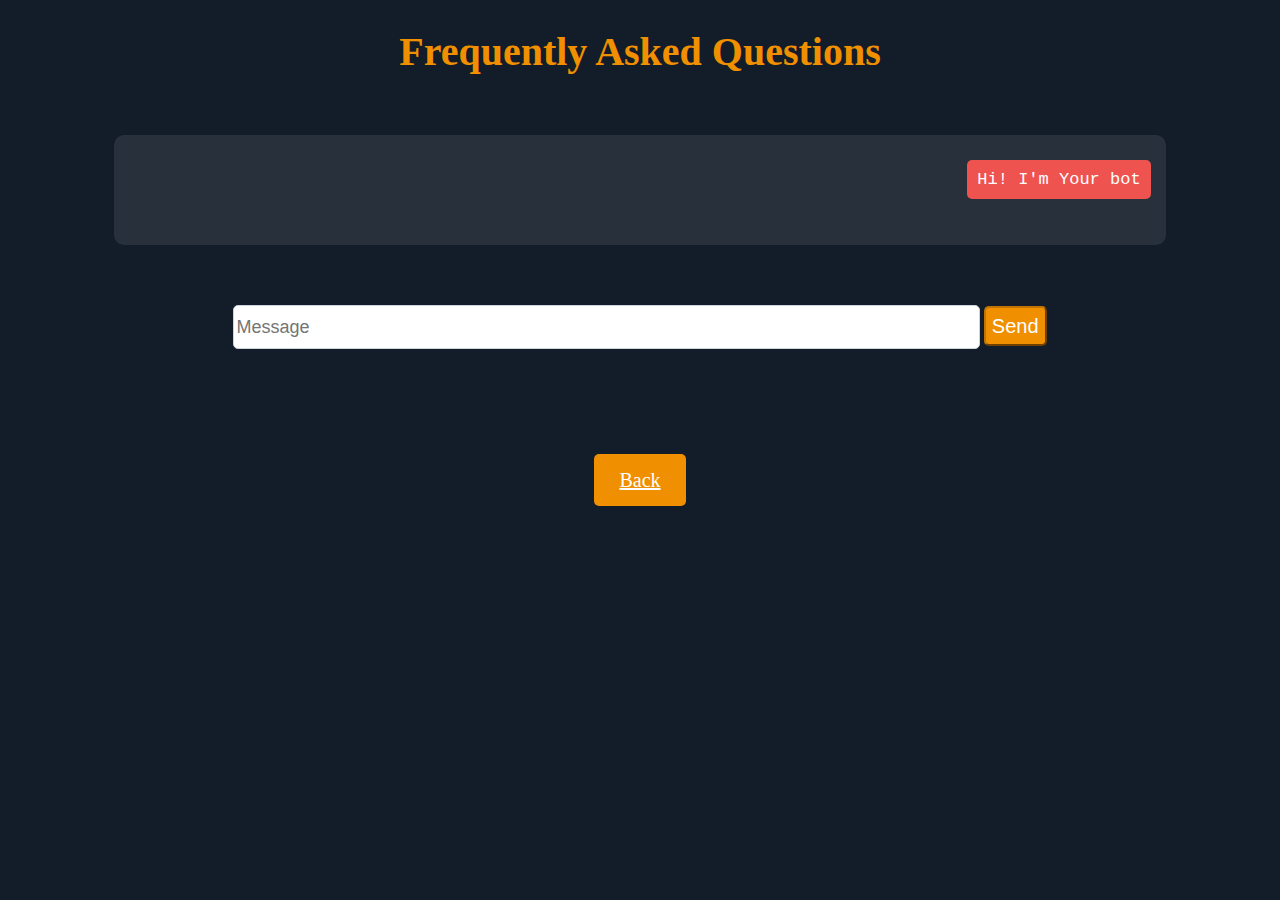
<file: static/chatbot.html>
<!DOCTYPE html>
<html>

<head>
    <link rel="stylesheet" type="text/css" href="assets/chatbot.css">
    <!-- <link rel="stylesheet" type="text/css" href="{{ u rl_for('static', filename='css.css')}}" /> -->
    <script src="https://ajax.googleapis.com/ajax/libs/jquery/3.2.1/jquery.min.js"></script>
</head>

<body>
    <div class="row">
        <div class="col-md-10 mr-auto ml-auto">
    <h1>Frequently Asked Questions</h1>
    <form>
        <div id="chatbox">
            <div class="col-md-8 ml-auto mr-auto">
                <p class="botText"><span>Hi! I'm Your bot</span></p>
            </div>
        </div>
        <div id="userInput" class="row">
            <div class="col-md-10">
                <input id="text" type="text" name="msg" placeholder="Message" class="form-control">
                <button type="submit" id="send" class="btn btn-warning" style="font-size: 20px;">Send</button>
            </div>
        </div>        
    </form>
</div>
</div>
<script>
    $(document).ready(function() {
        $("form").on("submit", function(event) {
            var rawText = $("#text").val();
            var userHtml = '<p class="userText"><span>' + rawText + "</span></p>";
            $("#text").val("");
            $("#chatbox").append(userHtml);
            document.getElementById("userInput").scrollIntoView({
                block: "start",
                behavior: "smooth",
            });
            $.ajax({
                data: {
                    msg: rawText,
                },
                type: "POST",
                url: "/get",
            }).done(function(data) {
                var botHtml = '<p class="botText"><span>' + data + "</span></p>";
                $("#chatbox").append($.parseHTML(botHtml));
                document.getElementById("userInput").scrollIntoView({
                    block: "start",
                    behavior: "smooth",
                });
            });
            event.preventDefault();
        });
    });
</script>

</body>
<footer>
    <div class="row">
        <div class="col-md-10 mr-auto ml-auto">
            <div id="userInput" class="row">
                <div class="col-md-10">
                    <span>
                        <a href="test1.html" type="submit" id="send" class="btn btn-warning btn-lg">Back</a>
                    </span>
                </div>
            </div>
        </div>
    </div>
</footer>
</html>
</file>
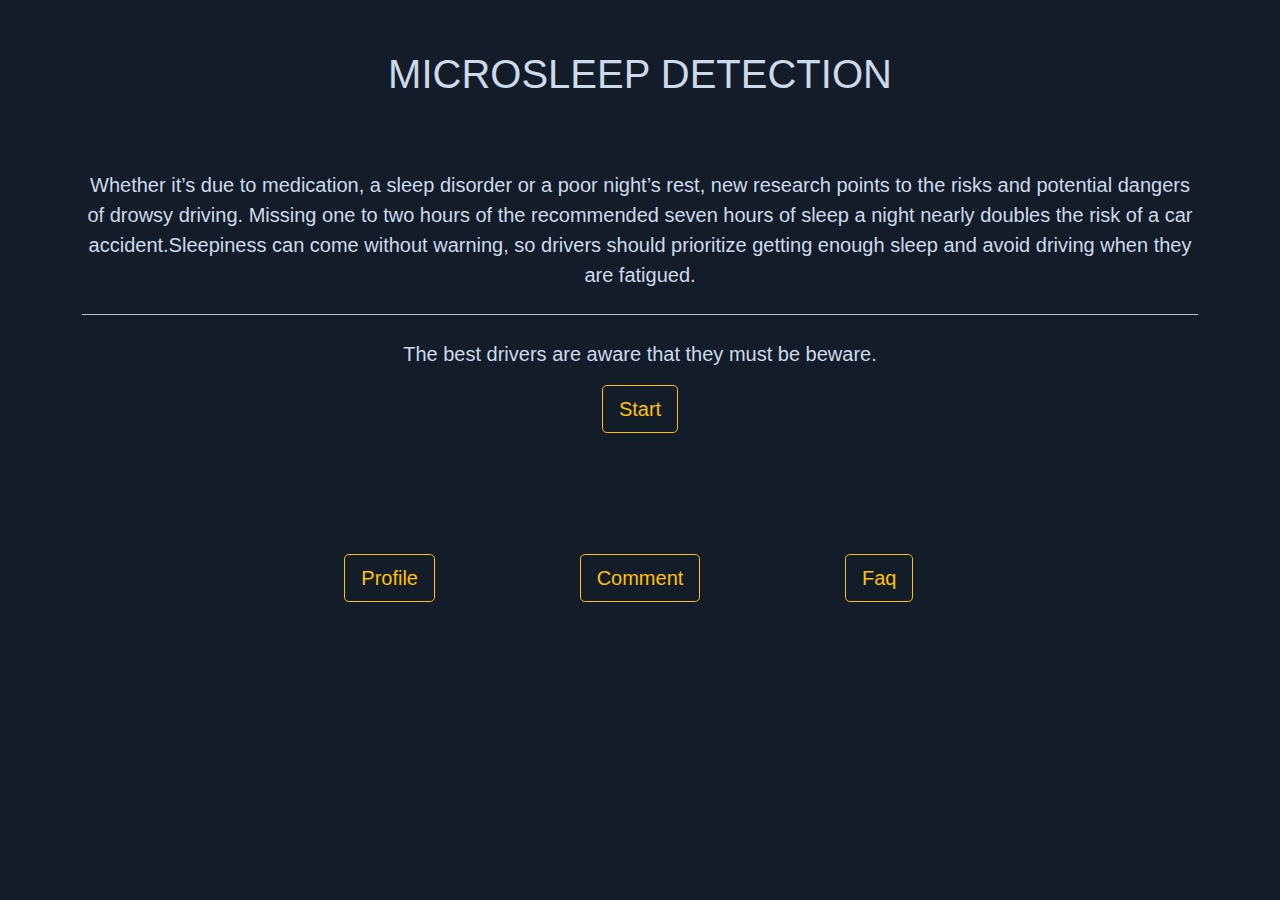
<file: static/test1.html>
<!DOCTYPE html>
<html>
    <head>
        <title>Microsleep Detection System</title>
        <link rel = "icon" href = "assets/logo.png" type = "image/x-icon"> 
        <link rel="stylesheet" href="https://stackpath.bootstrapcdn.com/bootstrap/4.3.1/css/bootstrap.min.css" integrity="sha384-ggOyR0iXCbMQv3Xipma34MD+dH/1fQ784/j6cY/iJTQUOhcWr7x9JvoRxT2MZw1T" crossorigin="anonymous">
        
        <link rel="stylesheet" href="https://cdnjs.cloudflare.com/ajax/libs/font-awesome/4.7.0/css/font-awesome.min.css">
		
		
        <link rel="stylesheet" type="text/css" href="assets/style.css">
        <style type="text/css">
        	body {
  				background-color: rgb(19, 29, 41);
  				text-align: center;
  				color: rgb(204, 218, 235);
			}
			.div-head{
					margin: 50px;
			}

				hr{
					background-color: rgb(204, 218, 235);
				}

				.jumb-width{
					
					position: center;
					background-color: rgb(19, 29, 41); 
				}
				.footer {
				    
				    bottom: 0;
				    width: 100%;
				    height: 60px;
				    line-height: 60px;
				    background-color: rgb(19, 29, 41);
				}
				a{
					color: rgb(204, 218, 235)
				}
				
				.card-style{
					background-color: rgb(19, 29, 41);
				}
				img{
				height: 150px;
				width: 150px;
				vertical-align: middle;
				border-radius: 50%;

				}

				
				 .btn.btn-rounded {
				     border-radius: 50px
				 }
			</style>
    </head>
    <body>
    	<div class="div-head">
        	<h1>MICROSLEEP DETECTION</h1>
        	<div class="jumbotron jumb-width">
  				<p class="lead">Whether it’s due to medication, a sleep disorder or a poor night’s rest, new research points to the risks and potential dangers of drowsy driving. Missing one to two hours of the recommended seven hours of sleep a night nearly doubles the risk of a car accident.Sleepiness can come without warning, so drivers should prioritize getting enough sleep and avoid driving when they are fatigued.</p>
  				<hr class="my-4">
  				<p class="lead">The best drivers are aware that they must be beware.</p>
  				<form method="post" action="/submit">
  					<input type="submit" class="btn btn-outline-warning btn-lg" value="Start" name="Start"/>
            	</form>
			</div>
       	</div>
       	<footer class="footer">
       		<div class="container">
				<div class="row justify-content-between">
					<span class="col-4 text-right"><a href="contact.html" class="btn btn-outline-warning btn-lg" style="text-decoration: none;">Profile</a></span>
					<!-- Inside the test1 HTML file -->

					<form method="post" action="/sentimen">
						<input type="submit" class="btn btn-outline-warning btn-lg" value="Comment" name="Comment"/>
					</form>

					<span class="col-4 text-left"><a href="chatbot.html" class="btn btn-outline-warning btn-lg" style="text-decoration: none;">Faq</a></span>
				</div>
			</div>
       	</footer>
    </body>
</html>
</file>
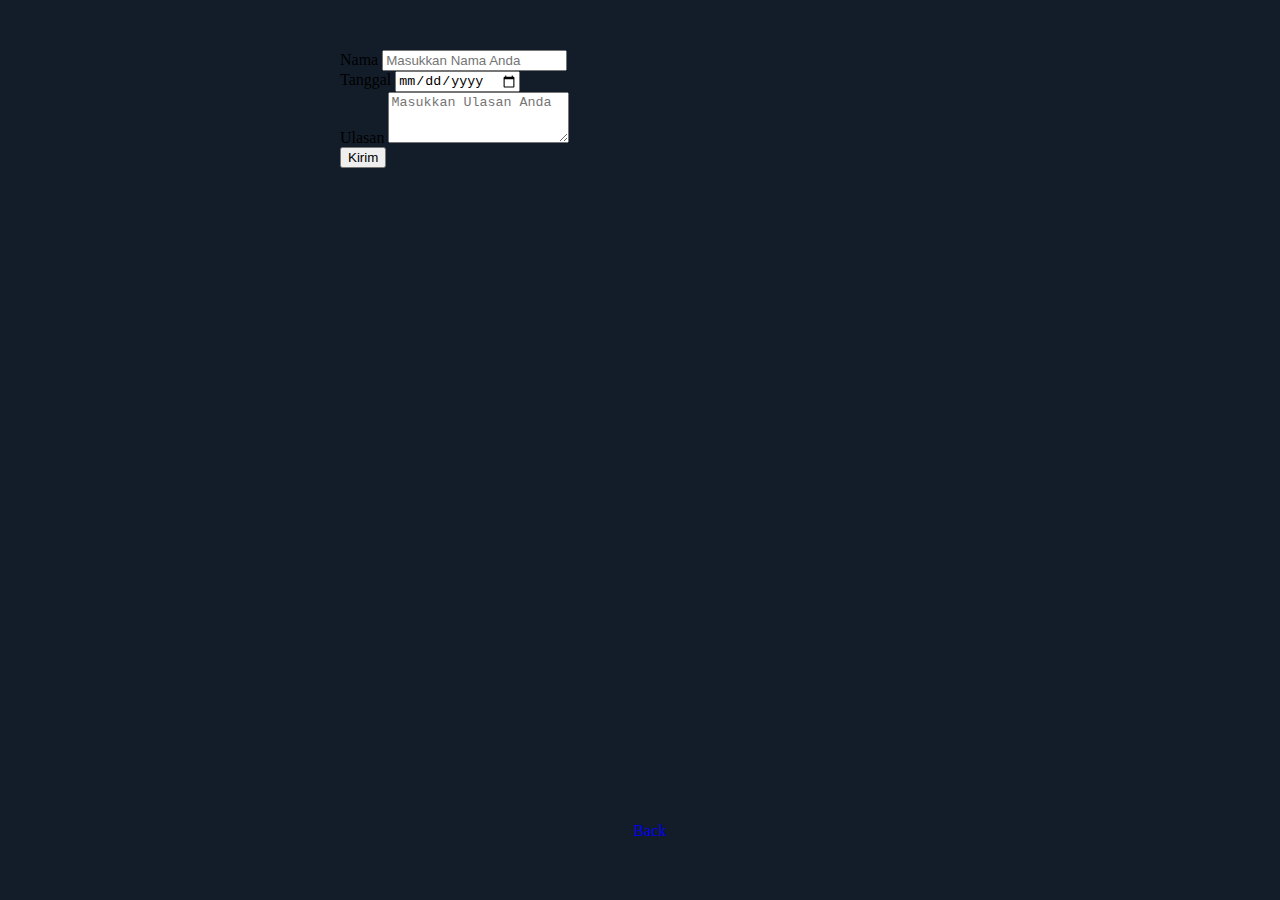
<file: templates/sentimen.html>
<!DOCTYPE html>
<html lang="en">
<head>
    <meta charset="utf-8">
    <meta name="viewport" content="width=device-width, initial-scale=1">
    <title>Input Review</title>
    <link href="https://cdn.jsdelivr.net/npm/bootstrap@5.3.2/dist/css/bootstrap.min.css" rel="stylesheet" integrity="sha384-T3c6CoIi6uLrA9TneNEoa7RxnatzjcDSCmG1MXxSR1GAsXEV/Dwwykc2MPK8M2HN" crossorigin="anonymous">
    <style>
        body {
            background-color: rgb(19, 29, 41);
            margin: 0;
        }

        .container-form {
            max-width: 600px;
            margin: auto;
            margin-top: 50px;
        }

        .content-container {
            display: none;
        }

        #content-input-review, #content-visualisasi {
            display: block;
        }

        iframe {
            width: 100%;
            height: 100vh;
            border: none;
        }

        .footer {
        position: absolute;
        bottom: 50px; /* Adjust to your preference */
        width: 100%;
        text-align: center;
        padding: 10px;
        }

    </style>
</head>
<body>
    <form id="reviewForm" method="post">
        <div class="container container-form content-container" id="content-input-review">
            <!-- Input Review Form -->
            <div class="row">
                <div class="col-md-6">
                    <div class="mb-3">
                        <label for="nama" class="form-label">Nama</label>
                        <input type="text" class="form-control" id="nama" name="nama" placeholder="Masukkan Nama Anda" required>
                    </div>
                </div>
                <div class="col-md-6">
                    <div class="mb-3">
                        <label for="tanggal" class="form-label">Tanggal</label>
                        <input type="date" class="form-control" id="tanggal" name="tanggal" required>
                    </div>
                </div>
            </div>
    
            <div class="mb-3">
                <label for="review" class="form-label">Ulasan</label>
                <textarea class="form-control" id="review" name="review" rows="3" placeholder="Masukkan Ulasan Anda" required></textarea>
            </div>
    
            <div class="mb-3 text-center">
                <button type="button" class="btn btn-primary" onclick="submitForm()">Kirim</button>
            </div>
        </div>
    
        <script src="https://cdn.jsdelivr.net/npm/bootstrap@5.3.2/dist/js/bootstrap.bundle.min.js" integrity="sha384-C6RzsynM9kWDrMNeT87bh95OGNyZPhcTNXj1NW7RuBCsyN/o0jlpcV8Qyq46cDfL" crossorigin="anonymous"></script>
        <script>
            function showContent(contentId) {
                document.getElementById("content-input-review").style.display = (contentId === 'input-review') ? 'block' : 'none';
                document.getElementById("content-visualisasi").style.display = (contentId === 'visualisasi') ? 'block' : 'none';
            }

            function submitForm() {
                // Get form data
                var formData = {
                    'nama': document.getElementById('nama').value,
                    'tanggal': document.getElementById('tanggal').value,
                    'review': document.getElementById('review').value
                };

                // Send AJAX request to submit form
                var xhr = new XMLHttpRequest();
                xhr.open('POST', '/submitsentimen', true);
                xhr.setRequestHeader('Content-Type', 'application/json');
                xhr.onreadystatechange = function () {
                    if (xhr.readyState === 4 && xhr.status === 200) {
                        // Form submitted successfully
                        alert("Form submitted successfully!");
                    }
                };
                xhr.send(JSON.stringify(formData));
            }
        </script>
    </form>
</body>
<footer class="footer">
    <div>
      <span>
        <a href="/static/test1.html" class="btn btn-outline-warning btn-lg" style="text-decoration: none" >Back</a>
      </span>
    </div>
  </footer>
</html>
</file>
<file: static/assets/chatbot.css>
body {
    font-family: Garamond;
    background-color: rgb(19, 29, 41); 
    align-items: center;
}

h1 {
    color: #f08f00; /* Dark text color */
    margin: 20px 0; /* Add some margin */
    text-align: center;
    font-size: 40px;
}

h3 {
    color: #343a40;
    font-size: 20px;
    margin-top: 10px;
    text-align: center;
}

.row {
    display: flex;
    flex-wrap: wrap;
    margin-right: -15px;
    margin-left: -15px;
}

.ml-auto {
    margin-left: auto !important;
}

.mr-auto {
    margin-right: auto !important;
}

.col-md-10, .col-md-8, .col-md-4 {
    position: relative;
    width: 100%;
    min-height: 1px;
    padding-right: 15px;
    padding-left: 15px;
}

/* Update the background color of the form control */
.form-control {
    background: white;
    border: 1px solid #ced4da;
    border-radius: 5px;
    height: 40px; /* Adjust the height as needed */
    font-size: 18px; /* Adjust the font size as needed */
}

.btn {
    /* Update button styles */
    background-color: white;
    color: white;
    border-radius: 5px;
    height: 40px;
}

.btn.btn-warning {
    background-color: #f08f00;
    border-color: #c27400;
}

.btn.btn-warning:active,
.btn.btn-warning:focus,
.btn.btn-warning:hover {
    box-shadow: 0 0 10px rgba(0, 0, 0, 0.1);
}

#text {
    width: 60%; /* Adjust the width as needed */
}

#chatbox {
    background-color: #ffffff16; /* Light blue background color */
    margin: 60px auto;
    width: 80%;
    min-height: 70px;
    padding: 20px;
    border-radius: 10px;
}

#userInput {
    margin: 60px auto;
    justify-content: center;
    text-align: center;
}

#textInput {
    width: 100%;
    border: none;
    border-bottom: 3px solid #ffffff;
    font-family: monospace;
    font-size: 20px; /* Increase font size for input */
    margin-bottom: 15px; /* Increase margin for better spacing */
}

#buttonInput {
    padding: 15px; /* Adjust the padding as needed */
    font-family: monospace;
    font-size: 18px; /* Adjust the font size as needed */
    background-color: #f08f00; /* Adjust the background color as needed */
    color: white;
    border: none;
    border-radius: 8px; /* Adjust the border-radius as needed */
    cursor: pointer;
    width: 20%; /* Adjust the width as needed */
}

#send.btn-lg {
    padding: 15px 25px; /* Adjust the padding as needed */
    font-size: 20px; /* Adjust the font size as needed */
}


.userText {
    text-align: left;
    font-family: monospace;
    font-size: 17px;
    line-height: 30px;
    margin: 10px;
}

.botText {
    text-align: right;
    font-family: monospace;
    font-size: 17px;
    line-height: 30px;
    margin: 10px;
}

.userText span {
    background-color: #007bff;
    color: #fff;
    padding: 10px;
    border-radius: 5px;
}

.botText span {
    background-color: #ef5350;
    color: #fff;
    padding: 10px;
    border-radius: 5px;
}

#tidbit {
    position: absolute;
    bottom: 0;
    right: 0;
    width: 300px;
    background-color: #28a745; /* Green background color */
    color: #fff;
    padding: 10px;
    border-radius: 5px;
}
</file>
<file: static/assets/style.css>
body {
    background-color: rgb(19, 29, 41);
    text-align: center;
    color: rgb(204, 218, 235);
  }
  .div-head{
  margin: 50px;
  }
  
  hr{
      background-color: rgb(204, 218, 235);
  }
  
  .jumb-width{
      
      position: center;
      background-color: rgb(19, 29, 41); 
  }
  .footer {
      
      bottom: 0;
      width: 100%;
      height: 60px;
      line-height: 60px;
      background-color: rgb(19, 29, 41);
  }
  a{
      color: rgb(204, 218, 235)
  }
  .fa {
    padding: 10px;
    font-size: 15px;
    width: 30px;
    text-align: center;
    text-decoration: none;
    margin: 2px 1px;
    border-radius: 50%;
  }
  .fa:hover {
      opacity: 0.7;
  }
  .fa-linkedin {
    background: rgb(204, 218, 235);
    color: white;
  }
  .card-style{
      background-color: rgb(19, 29, 41);
  }
  img{
  height: 150px;
  width: 150px;
  vertical-align: middle;
  border-radius: 50%;
  
  }
  
  .template-demo>.btn {
       margin-right: 0.5rem !important
   }
  
   .template-demo {
       margin-top: 0.5rem !important
   }
   .btn.btn-rounded {
       border-radius: 50px
   }
  
   .btn-outline-linkedin {
       border: 1px solid #0177b5;
       color: #0177b5
   }
  
   .btn-outline-instagram {
       border: 1px solid rgb(252, 186, 3);
       color: #dc4a38
   }
  .btn-outline-google {
       border: 1px solid #dc4a38;
       color: #dc4a38
   }
  .btn-outline-github {
       border: 1px solid #f8f9fa;
       color: rgb(89, 88, 85)
   }
   .btn-outline-linkedin:hover {
       background: white;
       color: white;
   }
  
   .btn-outline-github:hover {
       background: rgb(0,0,0);
       color: #ffffff
   }
  
   .btn-outline-google:hover {
       background: #e52d27;
       color: #ffffff
   }
  
  
   .btn-outline-instagram:hover {
       background: rgb(252, 65, 3);
       color: #ffffff
   }
  .linkedin-bg{
      background:none;
      color: rgb(3, 107, 252);
  }
  .github-bg{
      background: none;
      color: #f8f9fa;
  }
  .insta-bg{
      background: none;
      color:white;
  }
  
  .card-text {
    font-family: Helvetica;
    font-stretch: extra-expanded;
    font-weight: 700;
  }
</file>
